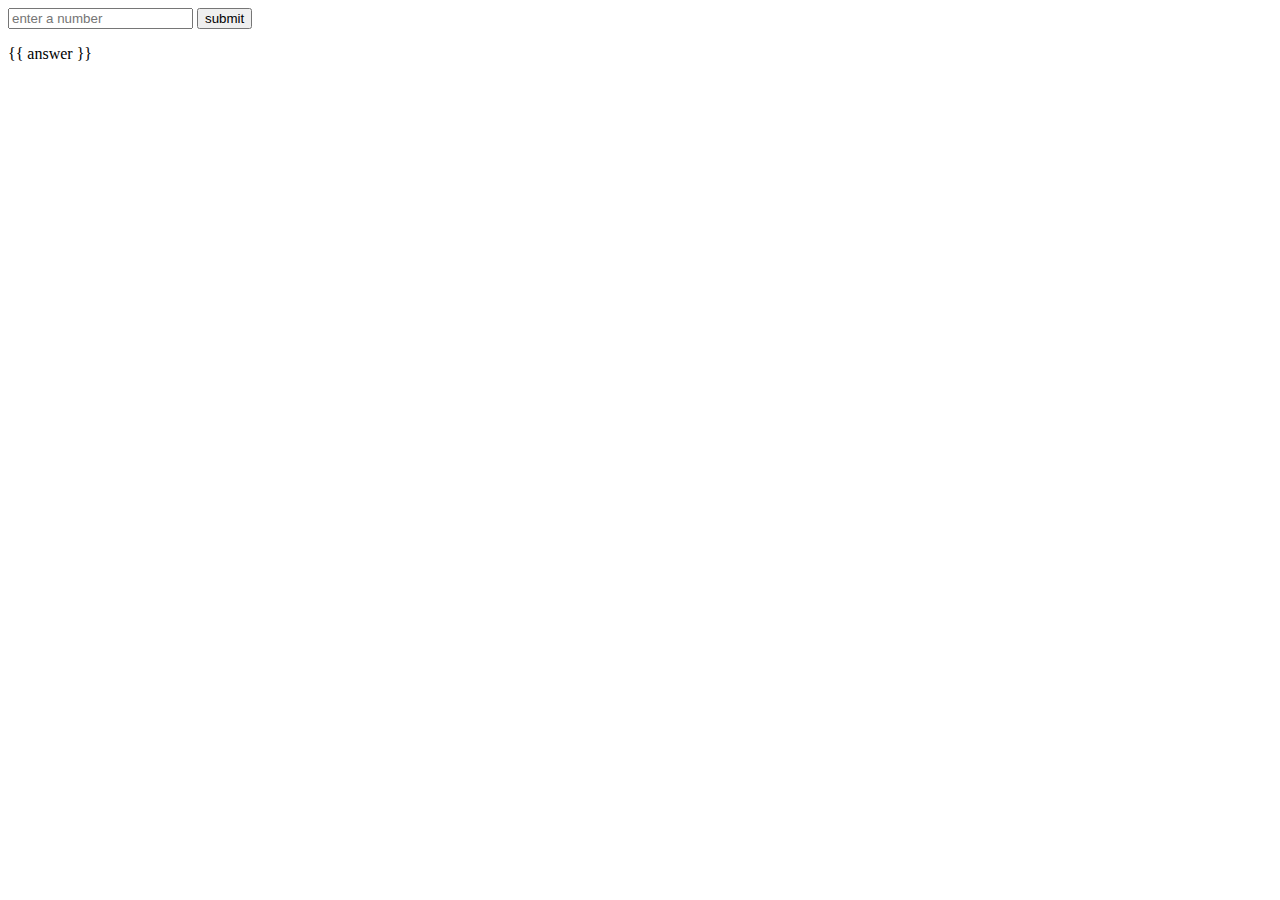
<file: project-euler-web/templates/index.html>
<!DOCTYPE html>
<html>
<head>
	<title>problem 5</title>
</head>
<body>
	<form action="/lowest-divisible" method="post">
		<input type="number" name="top_number" placeholder="enter a number">
		<button>submit</button>
	</form>
	<p>{{ answer }}</p>
</body>
</html>
</file>
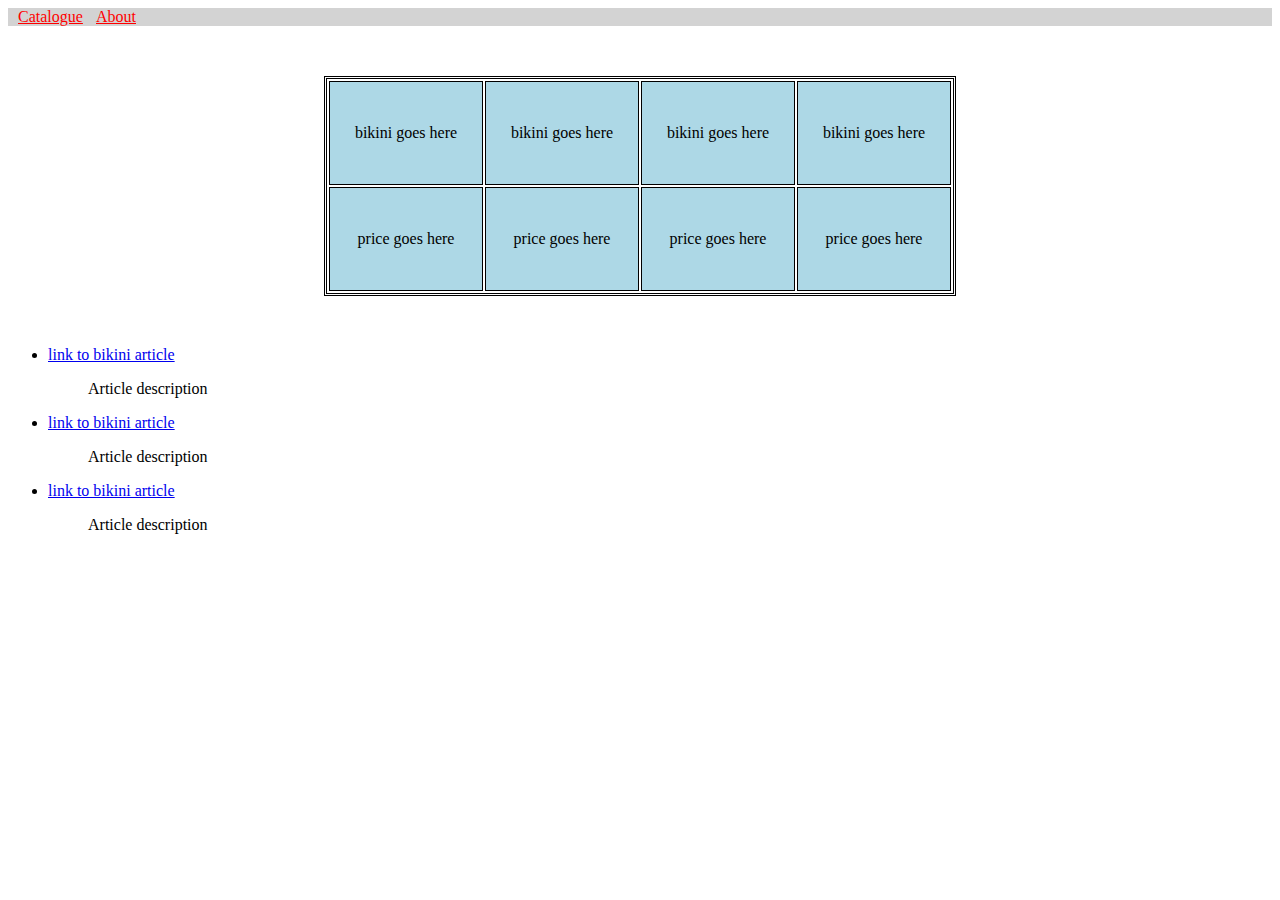
<file: project0/main-page.html>
<!DOCTYPE html>
<html>
<head>
	<title>main page</title>
	<link rel="stylesheet" href="main-page.css">
	<link rel="stylesheet" href="https://stackpath.bootstrapcdn.com/bootstrap/4.1.1/css/bootstrap.min.css" integrity="sha384-WskhaSGFgHYWDcbwN70/dfYBj47jz9qbsMId/iRN3ewGhXQFZCSftd1LZCfmhktB" crossorigin="anonymous">
</head>
<body>
	<nav class="row">
		<a href="catalogue.html" class="nav-link">Catalogue</a>
		<a href="about.html" class="nav-link">About</a>
	</nav>
	<section>
		<div id="top-picks">
			<table>
				<tr id="photos">
					<td>bikini goes here</td>
					<td>bikini goes here</td>
					<td>bikini goes here</td>
					<td>bikini goes here</td>
				</tr>
				<tr id="prices">
					<td>price goes here</td>
					<td>price goes here</td>
					<td>price goes here</td>
					<td>price goes here</td>
				</tr>
			</table>
		</div>
		<div id="bikini-articles">
			<ul>
				<li>
					<a href="#">link to bikini article</a>
					<p>Article description</p>
				</li>
				<li>
					<a href="#">link to bikini article</a>
					<p>Article description</p>
				</li>
				<li>
					<a href="#">link to bikini article</a>
					<p>Article description</p>
				</li>
			</ul>
		</div>
	</section>
</body>
</html>
</file>
<file: project0/main-page.css>
nav {
	background-color: lightgrey;
	padding-left: 10px;
	word-spacing: 10px;
}
td {
	background-color: lightblue;
	text-align: center;
	height: 100px;
	border: solid;
	border-width: 1px;
}
table {
	width: 50%;
	margin-right: auto;
	margin-left: auto;
	margin-top: 50px;
	margin-bottom: 50px;
	border: double;
}
li > p {
	margin-left: 40px;
}
.nav-link {
	color: red;
}
</file>
